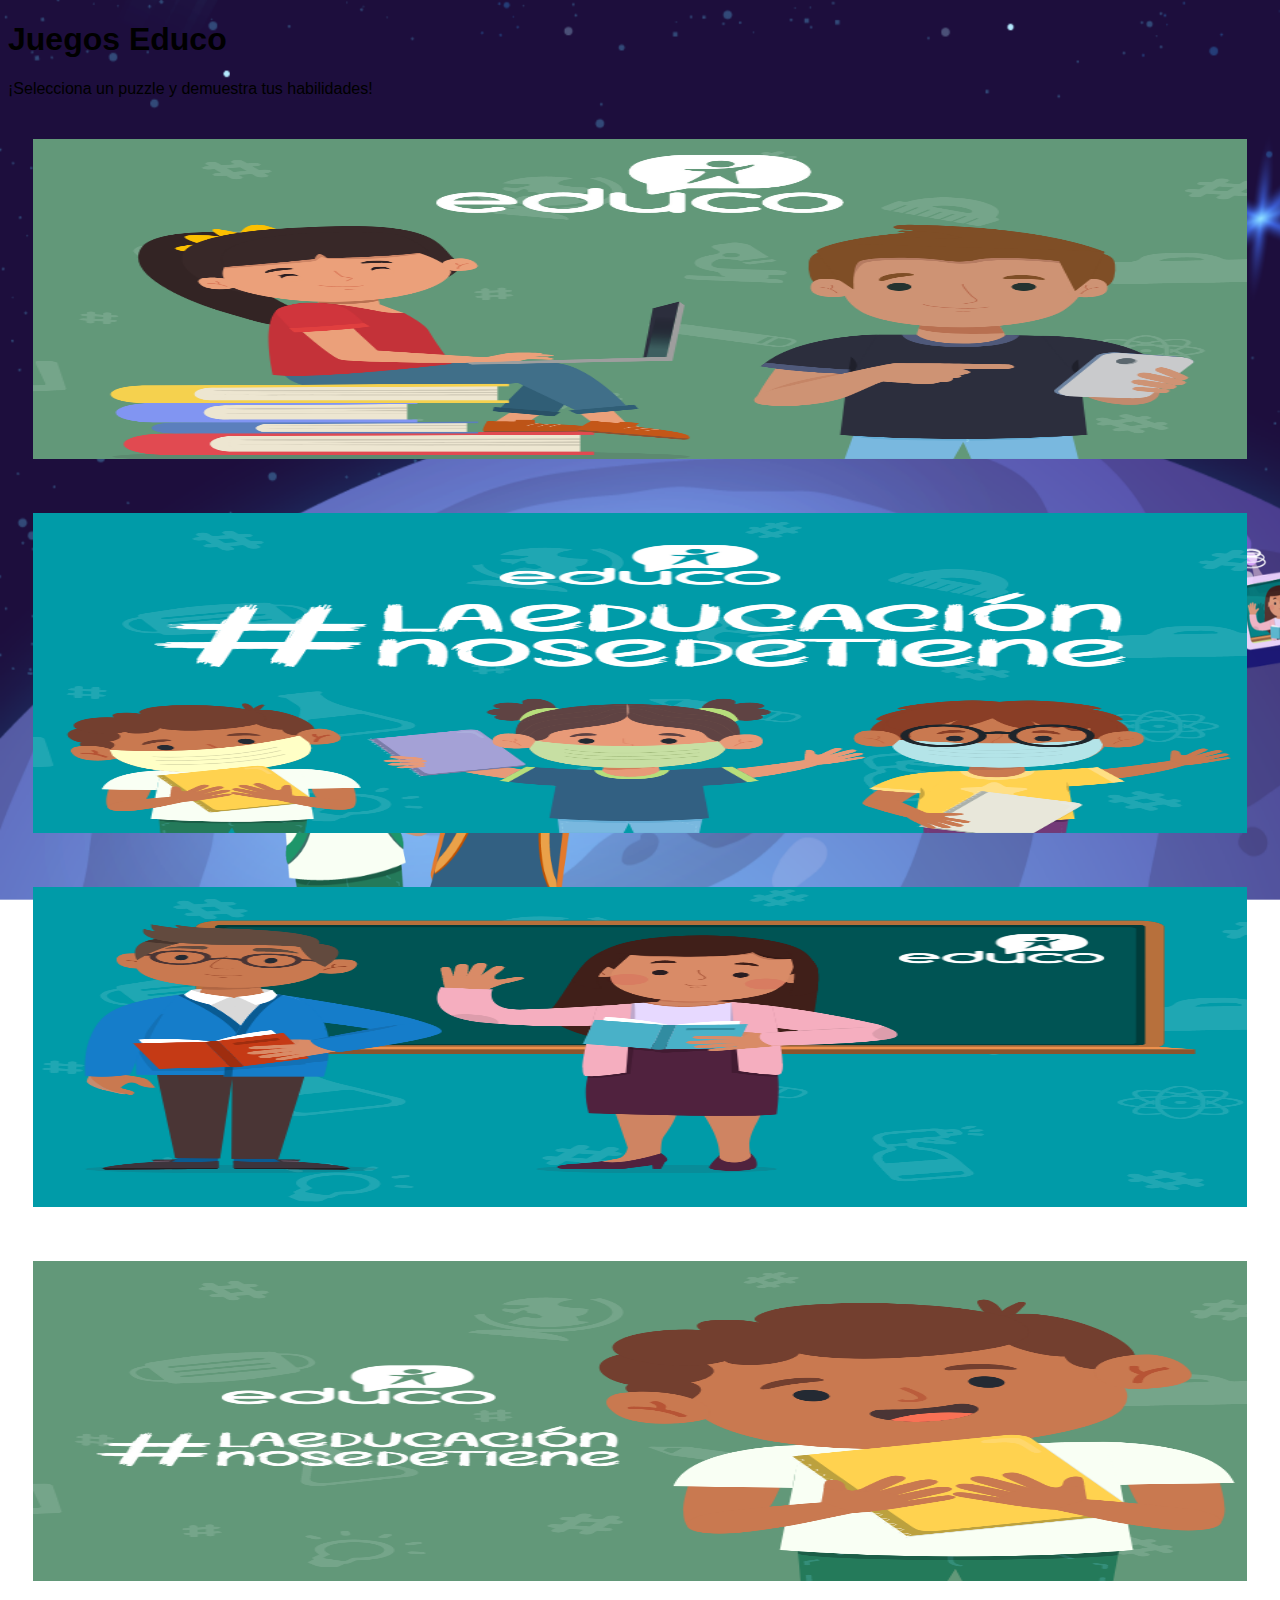
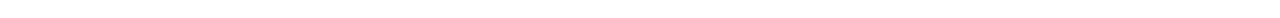
<file: index.html>
<!DOCTYPE html>
<html lang="es">
<head>
	<meta charset="UTF-8">
	<title>Puzzles Educo</title>
	<link rel="stylesheet" href="css/index_style.css">
	<link rel="stylesheet" href="https://cdn.jsdelivr.net/npm/bootstrap@4.6.0/dist/css/bootstrap.min.css" integrity="sha384-B0vP5xmATw1+K9KRQjQERJvTumQW0nPEzvF6L/Z6nronJ3oUOFUFpCjEUQouq2+l" crossorigin="anonymous">
</head>
<body>
	<section id="galeria" class="container">
		<div class="text-center pt-5">
			<h1 class="text-white display-2">Juegos Educo</h1>
			<p class="text-white display-4">¡Selecciona un puzzle y demuestra tus habilidades!</p>
		</div>
		<div class="row">
			<div class="col-lg-4 col-md-6 col-sm-12">
				<a href="puzzle_1.html" title="puzzle_1">
					<img src="img/puzzle_1.png" alt="Puzzle">
				</a>
			</div>
			<div class="col-lg-4 col-md-6 col-sm-12">
				<a href="puzzle_2.html" title="puzzle_1">
					<img src="img/puzzle_2.png" alt="Puzzle">
				</a>
			</div>
			<div class="col-lg-4 col-md-6 col-sm-12">
				<a href="puzzle_3.html" title="puzzle_1">
					<img src="img/puzzle_3.png" alt="Puzzle">
				</a>
			</div>
			<div class="col-lg-4 col-md-6 col-sm-12">
				<a href="puzzle_4.html" title="puzzle_1">
					<img src="img/puzzle_4.png" alt="Puzzle">
				</a>
			</div>
		</div>
	</section>
	<script src="https://code.jquery.com/jquery-3.5.1.slim.min.js" integrity="sha384-DfXdz2htPH0lsSSs5nCTpuj/zy4C+OGpamoFVy38MVBnE+IbbVYUew+OrCXaRkfj" crossorigin="anonymous"></script>
	<script src="https://cdn.jsdelivr.net/npm/bootstrap@4.6.0/dist/js/bootstrap.bundle.min.js" integrity="sha384-Piv4xVNRyMGpqkS2by6br4gNJ7DXjqk09RmUpJ8jgGtD7zP9yug3goQfGII0yAns" crossorigin="anonymous"></script>
</body>
</html>
</file>
<file: css/index_style.css>
body {
	font-family: 'Roboto Condensed', sans-serif !important;
	background: transparent url("../img/index_background.png") no-repeat fixed 0px 0px / cover;
}

#galeria .col-lg-4 {
	margin: 0 !important;
	padding: 25px;
}

#galeria img {
	width: 100%;
	height: 320px;
}

#galeria img:hover {
	border: 5px solid #f7f7f7;
}
</file>
